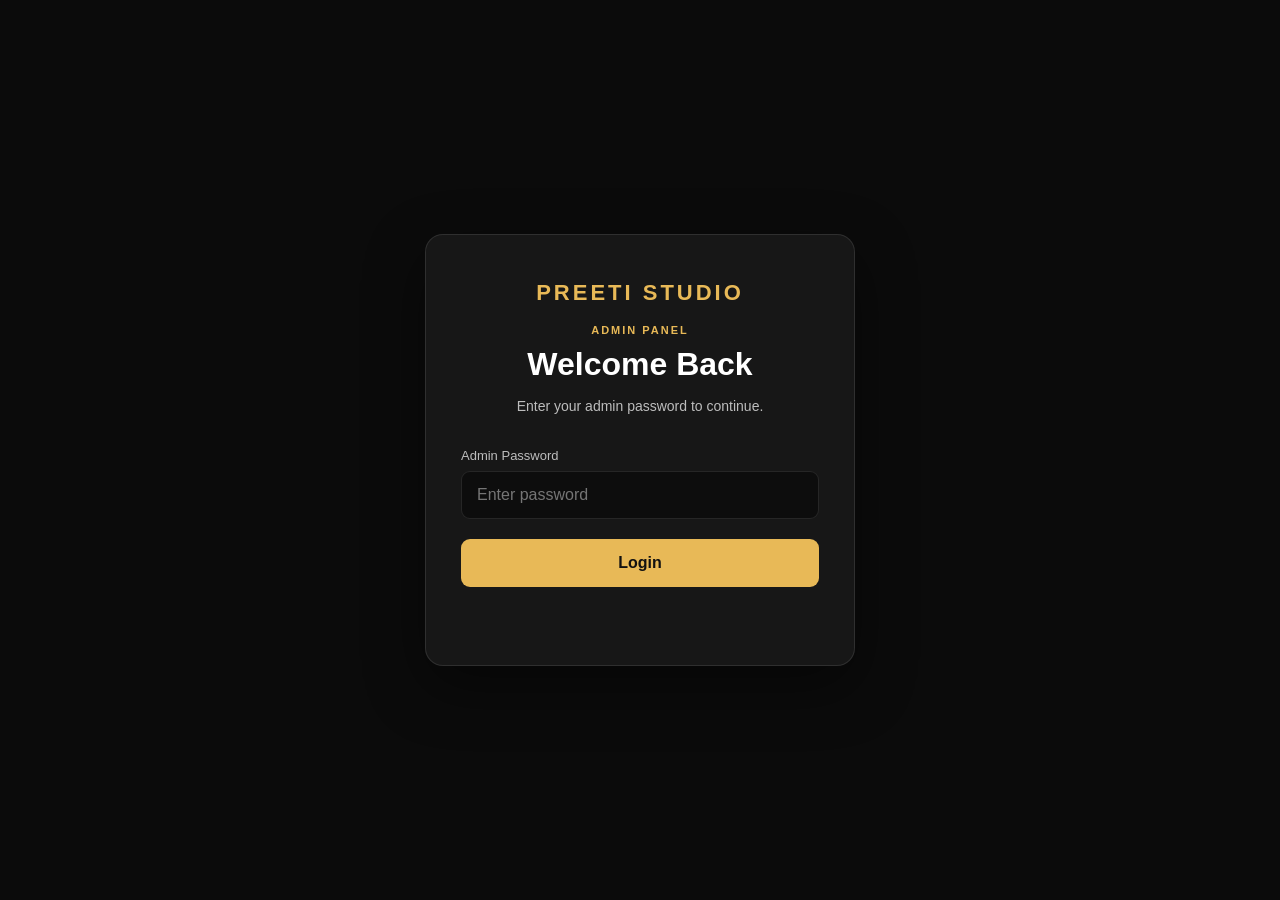
<file: Admin/admin.html>
<!DOCTYPE html>
<html lang="en">

<head>
  <meta charset="UTF-8">
  <meta name="viewport" content="width=device-width, initial-scale=1.0">

  <title>Preeti Studio | Admin Panel</title>

  <link rel="stylesheet" href="admin.css">
</head>

<body>

  <main class="admin-page">

    <section class="login-card" id="loginCard">

      <div class="admin-logo">
        PREETI STUDIO
      </div>

      <p class="admin-label">ADMIN PANEL</p>

      <h1>Welcome Back</h1>

      <p class="login-text">
        Enter your admin password to continue.
      </p>

      <form id="loginForm">

        <div class="input-group">
          <label for="adminPassword">Admin Password</label>

          <input type="password" id="adminPassword" placeholder="Enter password" autocomplete="current-password"
            required>
        </div>

        <button type="submit" class="login-btn">
          Login
        </button>

        <p id="loginError" class="error-message"></p>

      </form>

    </section>


    <section class="dashboard" id="dashboard" hidden>

      <div class="dashboard-top">

        <!-- Dashboard Header -->
        <header class="dashboard-header">

          <div>
            <p class="admin-label">PREETI STUDIO</p>
            <h1>Admin Dashboard</h1>
          </div>

          <button id="logoutBtn" class="logout-btn">
            Logout
          </button>

        </header>


        <!-- Stats -->
        <div class="stats">

          <div class="stat-card">
            <span>Total Bookings</span>
            <strong id="totalBookings">0</strong>
          </div>

          <!-- adding select all button start -->

          <div class="stats-actions">
            <button type="button" id="addBookingBtn" class="add-booking-btn">
              + Add Booking
            </button>

            <button type="button" id="deleteModeBtn" class="delete-mode-btn">
              Delete Booking
            </button>

          </div>

          <!-- adding select all button end -->

        </div>



        <!-- Bookings Controls -->
        <div class="bookings-controls">

          <div class="section-heading">
            <div>
              <h2>Bookings</h2>
              <p class="booking-count-text">
                Manage your booking requests
              </p>
            </div>

            <button id="refreshBtn" class="refresh-btn">
              Refresh
            </button>
          </div>

          <div class="booking-tools">
            <input type="search" id="bookingSearch" class="booking-search"
              placeholder="Search by name, phone or location..." autocomplete="off">
          </div>

          <div class="booking-filters">
            <div class="date-filter-wrapper">
              <input type="text" id="bookingDateDisplay" class="booking-date-display" placeholder="DD/MM/YYYY" readonly>

              <span class="calendar-icon" aria-hidden="true">
                <svg viewBox="0 0 24 24" xmlns="http://www.w3.org/2000/svg">
                  <rect x="3" y="5" width="18" height="16" rx="2"></rect>
                  <line x1="3" y1="10" x2="21" y2="10"></line>
                  <line x1="8" y1="3" x2="8" y2="7"></line>
                  <line x1="16" y1="3" x2="16" y2="7"></line>
                </svg>
              </span>

              <input type="date" id="bookingDateFilter" class="booking-date-filter">
            </div>

            <button type="button" id="clearFiltersBtn" class="clear-filters-btn">
              Clear
            </button>
          </div>

        </div>
        <!-- End bookings-controls -->
        <!-- Booking Selection Actions -->
        <div id="bookingSelectionActions" class="booking-selection-actions" hidden>

          <button type="button" id="cancelSelectionBtn" class="cancel-selection-btn" aria-label="Cancel selection"
            title="Cancel selection">
            &times;
          </button>

          <button type="button" id="selectAllBookingsBtn" class="select-all-btn">
            Select All
          </button>

          <span id="selectedBookingsCount" class="selected-bookings-count">
            0 selected
          </span>

        </div>

      </div>
      <!-- End dashboard-top -->



      <!-- Booking List -->



      <!-- Booking List -->
      <section class="bookings-section">

        <div id="bookingsContainer" class="bookings-container">

          <p class="empty-message">
            No bookings found.
          </p>

        </div>

      </section>

      <!-- ADD BOOKING MODAL -->
      <div id="addBookingModal" class="booking-modal" hidden>
        <section class="booking-modal-card">
          <div class="booking-modal-header">
            <h2>Add New Booking</h2>
            <button type="button" id="closeBookingModal" class="modal-close-btn" aria-label="Close">×</button>
          </div>

          <p class="booking-modal-note">
            Enter the booking details and add one or more events.
          </p>

          <form id="addBookingForm">
            <h3 class="form-section-title">Booking Person</h3>

            <div class="add-form-grid">
              <div class="add-form-field">
                <label for="addPersonName">Full Name *</label>
                <input id="addPersonName" name="personName" required maxlength="100">
              </div>

              <div class="add-form-field">
                <label for="addPersonPhone">Phone Number *</label>
                <input id="addPersonPhone" name="personPhone" type="tel" required maxlength="20">
              </div>

              <!-- <div class="add-form-field">
                <label for="addPersonEmail">Email *</label>
                <input id="addPersonEmail" name="personEmail" type="email" required>
              </div> -->


              <div class="add-form-field full-width" id="adminEmailOtpSection">

                <div class="email-otp-input-group">
                  <label for="addPersonEmail">Email *</label>
                  <div class="email-otp-row">
                    <input id="addPersonEmail" name="personEmail" type="email" required>
                    <button type="button" id="adminSendOtpBtn" class="add-event-btn">Send OTP</button>
                  </div>
                </div>

                <div class="email-otp-input-group">
                  <label for="adminEmailOtp">Email Verification OTP *</label>
                  <div class="email-otp-row">
                    <input id="adminEmailOtp" type="text" inputmode="numeric" autocomplete="one-time-code" maxlength="6"
                      placeholder="Enter 6-digit OTP">
                    <button type="button" id="adminVerifyOtpBtn" class="add-event-btn">Verify OTP</button>
                  </div>
                </div>

                <p id="adminEmailOtpStatus" role="status" aria-live="polite"></p>

              </div>



              <div class="add-form-field">
                <label for="addEventSide">Event Side *</label>
                <select id="addEventSide" name="eventSide" required>
                  <option value="">Select side</option>
                  <option value="Bride (Girls)">Bride (Girls)</option>
                  <option value="Groom (Boys)">Groom (Boys)</option>
                </select>
              </div>

              <div class="add-form-field full-width">
                <label for="addEventLocation">Event Location *</label>
                <input id="addEventLocation" name="eventLocation" required maxlength="250">
              </div>
            </div>

            <h3 class="form-section-title">Guardian Details</h3>

            <label class="guardian-self-option">
              <input type="checkbox" id="addGuardianIsSelf" checked>
              Guardian is the booking person
            </label>

            <div class="add-form-grid">
              <div class="add-form-field">
                <label for="addGuardianName">Guardian Name *</label>
                <input id="addGuardianName" required maxlength="100">
              </div>

              <div class="add-form-field">
                <label for="addGuardianPhone">Guardian Phone *</label>
                <input id="addGuardianPhone" type="tel" required maxlength="20">
              </div>

              <div class="add-form-field full-width">
                <label for="addGuardianEmail">Guardian Email</label>
                <input id="addGuardianEmail" type="email">
              </div>
            </div>

            <div class="events-form-heading">
              <h3 class="form-section-title">Events</h3>
              <button type="button" id="addAnotherEventBtn" class="add-event-btn">
                + Add Another Event
              </button>
            </div>

            <div id="newBookingEvents"></div>


            <!-- Customer / Guardian Signature -->
            <div class="add-form-field signature-field">
              <label>Customer / Guardian Signature *</label>

              <div class="admin-signature-box">
                <div class="signature-toolbar">
                  <button type="button" id="signatureDrawTab">
                    Draw Signature
                  </button>

                  <label class="signature-upload-label">
                    Upload file
                    <input type="file" id="signatureUpload"
                      accept="image/png,image/jpeg,image/webp,.png,.jpg,.jpeg,.webp" hidden>
                  </label>

                  <button type="button" id="clearSignature">
                    Clear
                  </button>
                </div>

                <canvas id="adminSignatureCanvas" width="900" height="220"
                  aria-label="Customer or guardian signature area"></canvas>

                <p id="signatureStatus">
                  Customer/guardian se yahan signature karwayein.
                </p>
              </div>

              <label class="signature-consent">
                <input type="checkbox" id="adminSignatureConsent">
                Customer/guardian ne signature dene aur booking record mein
                ise save karne ki consent di hai.
              </label>
            </div>


            <div class="add-form-field full-width">
              <label for="addBookingMessage">Message (Optional)</label>
              <textarea id="addBookingMessage" rows="3" maxlength="2000"></textarea>
            </div>

            <p id="addBookingError" class="error-message" role="alert"></p>

            <div class="booking-form-actions">
              <button type="button" id="cancelAddBooking" class="modal-cancel-btn">
                Cancel
              </button>
              <button type="submit" id="saveAddBookingBtn" class="modal-save-btn">
                Save Booking
              </button>
            </div>
          </form>
        </section>
      </div>


    </section>

  </main>

  <script src="admin.js?v=6"></script>

</body>

</html>
</file>
<file: Admin/admin.css>
* {
  margin: 0;
  padding: 0;
  box-sizing: border-box;
}

:root {
  --gold: #e8b957;
  --gold-light: #f4d27a;
  --black: #0b0b0b;
  --dark: #111111;
  --dark-card: #171717;
  --white: #ffffff;
  --text-light: #bdbdbd;
  --border: rgba(255, 255, 255, 0.1);
  --danger: #ff6b6b;
}

body {
  font-family: Arial, Helvetica, sans-serif;
  background: var(--black);
  color: var(--white);
  min-height: 100vh;
}

button,
input {
  font: inherit;
}

/* =========================
   MAIN PAGE
========================= */

.admin-page {
  min-height: 100vh;
  padding: 30px 20px;
  display: flex;
  justify-content: center;
  align-items: center;
}

/* =========================
   LOGIN
========================= */

.login-card {
  width: 100%;
  max-width: 430px;
  background: var(--dark-card);
  border: 1px solid var(--border);
  border-radius: 18px;
  padding: 45px 35px;
  text-align: center;
  box-shadow: 0 20px 60px rgba(0, 0, 0, 0.45);
}

.admin-logo {
  color: var(--gold);
  font-size: 22px;
  font-weight: 700;
  letter-spacing: 3px;
  margin-bottom: 18px;
}

.admin-label {
  color: var(--gold);
  font-size: 11px;
  font-weight: 700;
  letter-spacing: 2px;
  margin-bottom: 10px;
}

.login-card h1 {
  font-size: 32px;
  margin-bottom: 12px;
}

.login-text {
  color: var(--text-light);
  font-size: 14px;
  line-height: 1.6;
  margin-bottom: 30px;
}

.input-group {
  text-align: left;
  margin-bottom: 20px;
}

.input-group label {
  display: block;
  color: var(--text-light);
  font-size: 13px;
  margin-bottom: 8px;
}

.input-group input {
  width: 100%;
  height: 48px;
  padding: 0 15px;
  border-radius: 9px;
  border: 1px solid var(--border);
  background: #0d0d0d;
  color: var(--white);
  outline: none;
}

.input-group input:focus {
  border-color: var(--gold);
}

.login-btn {
  width: 100%;
  height: 48px;
  border: none;
  border-radius: 9px;
  background: var(--gold);
  color: #111;
  font-weight: 700;
  cursor: pointer;
  transition: 0.2s;
}

.login-btn:hover {
  background: var(--gold-light);
}

.error-message {
  color: var(--danger);
  font-size: 13px;
  margin-top: 15px;
  min-height: 18px;
}

/* =========================
   DASHBOARD
========================= */

.dashboard {
  width: 100%;
  max-width: 1200px;
  align-self: flex-start;
}

.dashboard-header {
  width: 100%;
  display: flex;
  justify-content: space-between;
  align-items: center;
  gap: 20px;
  margin-bottom: 35px;
}

.dashboard-header h1 {
  font-size: 34px;
}

.logout-btn,
.refresh-btn {
  border: 1px solid var(--border);
  background: transparent;
  color: var(--white);
  padding: 10px 18px;
  border-radius: 8px;
  cursor: pointer;
}

.logout-btn:hover,
.refresh-btn:hover {
  border-color: var(--gold);
  color: var(--gold);
}

/* =========================
   STATS
========================= */

.stats {
  display: grid;
  grid-template-columns: repeat(3, 1fr);
  gap: 18px;
  margin-bottom: 35px;
}

.stat-card {
  background: var(--dark-card);
  border: 1px solid var(--border);
  border-radius: 14px;
  padding: 24px;
}

.stat-card span {
  display: block;
  color: var(--text-light);
  font-size: 13px;
  margin-bottom: 10px;
}

.stat-card strong {
  display: block;
  color: var(--gold);
  font-size: 32px;
}

/* =========================
   BOOKINGS
========================= */

.bookings-section {
  background: var(--dark-card);
  border: 1px solid var(--border);
  border-radius: 14px;
  padding: 25px;
}

.section-heading {
  display: flex;
  justify-content: space-between;
  align-items: center;
  gap: 15px;
  margin-bottom: 20px;
}

.section-heading h2 {
  font-size: 22px;
}

.booking-count-text {
  color: var(--text-light);
  font-size: 12px;
  margin-top: 5px;
}

.booking-tools {
  margin-bottom: 20px;
}

.booking-search {
  width: 100%;
  height: 46px;
  padding: 0 15px;
  border: 1px solid var(--border);
  border-radius: 9px;
  background: #0d0d0d;
  color: var(--white);
  outline: none;
}

.booking-search::placeholder {
  color: #777;
}

.booking-search:focus {
  border-color: var(--gold);
}

.booking-filters {
  display: flex;
  gap: 10px;
  margin-bottom: 20px;
}

.date-filter-wrapper {
  position: relative;
  flex: 1;
  height: 46px;
  border: 1px solid var(--border);
  border-radius: 9px;
  background: #0d0d0d;
  color: var(--white);
  display: flex;
  align-items: center;
  padding: 0 15px;
  overflow: hidden;
}

.date-filter-wrapper:focus-within {
  border-color: var(--gold);
}

.date-filter-placeholder {
  color: #aaa;
  font-size: 14px;
  pointer-events: none;
  white-space: nowrap;
}

.booking-date-display {
  position: relative;
  z-index: 2;
  width: 100%;
  height: 100%;
  border: none;
  outline: none;
  background: #0d0d0d;
  color: var(--white);
  font-size: 14px;
  padding: 0 50px 0 15px;
  cursor: pointer;
}

.calendar-icon {
  position: absolute;
  right: 15px;
  top: 50%;
  transform: translateY(-50%);
  z-index: 3;
  width: 20px;
  height: 20px;
  pointer-events: none;
}

.calendar-icon svg {
  width: 20px;
  height: 20px;
  fill: none;
  stroke: var(--gold);
  stroke-width: 1.8;
  stroke-linecap: round;
  stroke-linejoin: round;
}

.booking-date-display::placeholder {
  color: #777;
}

.booking-date-filter {
  position: absolute;
  inset: 0;
  width: 100%;
  height: 100%;
  opacity: 0;
  pointer-events: none;
}

.clear-filters-btn {
  height: 46px;
  padding: 0 20px;
  border: 1px solid var(--border);
  border-radius: 9px;
  background: transparent;
  color: var(--white);
  cursor: pointer;
}

.clear-filters-btn:hover {
  border-color: var(--gold);
  color: var(--gold);
}

@media (max-width: 700px) {

  .booking-filters {
    display: flex;
    flex-direction: row;
    align-items: stretch;
    gap: 10px;
  }

  .date-filter-wrapper {
    flex: 1;
    min-width: 0;
    height: 46px;
  }

  .booking-date-filter {
    width: 100%;
    height: 46px;
  }

  .clear-filters-btn {
    width: auto;
    min-width: 90px;
    height: 46px;
    padding: 0 16px;
  }

  .mobile-date-hint {
    display: block;
    color: #777;
    font-size: 14px;
    pointer-events: none;
    position: absolute;
    left: 15px;
  }

}

.bookings-container {
  display: grid;
  gap: 15px;
}

.booking-card {
  border: 1px solid var(--border);
  border-radius: 12px;
  padding: 20px;
  background: #101010;
}

.booking-card h3 {
  color: var(--gold);
  font-size: 18px;
  margin-bottom: 15px;
}

.booking-info {
  display: grid;
  grid-template-columns: repeat(2, 1fr);
  gap: 12px 20px;
}

.booking-info div {
  font-size: 14px;
  line-height: 1.5;
}

.booking-info span {
  display: block;
  color: #888;
  font-size: 11px;
  text-transform: uppercase;
  letter-spacing: 0.8px;
  margin-bottom: 3px;
}

.empty-message {
  color: var(--text-light);
  text-align: center;
  padding: 35px 10px;
}

.loading-message {
  color: var(--gold);
  text-align: center;
  padding: 35px 10px;
}

/* =========================
   MOBILE
========================= */

@media (max-width: 700px) {

  .admin-page {
    padding: 20px 14px;
    align-items: flex-start;
  }

  .login-card {
    margin-top: 50px;
    padding: 35px 22px;
  }

  .login-card h1 {
    font-size: 27px;
  }

  .dashboard-header {
    align-items: flex-start;
    flex-direction: column;
  }

  .dashboard-header h1 {
    font-size: 27px;
  }

  .logout-btn {
    width: 100%;
  }

  .stats {
    grid-template-columns: 1fr;
  }

  .bookings-section {
    padding: 18px;
  }

  .section-heading {
    align-items: flex-start;
    flex-direction: column;
  }

  .refresh-btn {
    width: 100%;
  }

  .booking-info {
    grid-template-columns: 1fr;
  }

  .dashboard-top {
    padding-top: 20px;
  }
}

.mobile-date-hint {
  display: none;
}

/* =========================
   INDIVIDUAL DELETE BUTTON
   ========================= */

.delete-booking-btn {
  margin-top: 16px;
  width: 42px;
  height: 42px;

  display: flex;
  align-items: center;
  justify-content: center;

  border: 1px solid rgba(220, 53, 69, 0.45);
  border-radius: 10px;

  background: rgba(220, 53, 69, 0.10);
  color: #dc3545;

  font-size: 0;
  cursor: pointer;

  transition:
    background 0.25s ease,
    color 0.25s ease,
    border-color 0.25s ease,
    transform 0.25s ease;
}


/* Trash icon */

.delete-booking-btn::before {
  content: "🗑";
  font-size: 18px;
}


/* Hover */

.delete-booking-btn:hover {
  background: rgba(220, 53, 69, 0.18);
  border-color: #dc3545;
  color: #ff4d5f;
  transform: translateY(-1px);
}


/* Click */

.delete-booking-btn:active {
  transform: scale(0.94);
}


/* Disabled */

.delete-booking-btn:disabled {
  opacity: 0.55;
  cursor: not-allowed;
  transform: none;
}

/* =========================
   STICKY DASHBOARD TOP
   ========================= */

.dashboard-top {
  position: sticky;
  top: 0;
  z-index: 1000;

  background: var(--black);

  padding-top: 30px;
  padding-bottom: 5px;
}

/* Header ka original margin sticky wrapper handle karega */
.dashboard-top .dashboard-header {
  margin-bottom: 20px;
}

/* Stats ke neeche thoda space */
.dashboard-top .stats {
  margin-bottom: 20px;
}

/* =========================
   STICKY DASHBOARD TOP
   ========================= */

.dashboard-top {
  position: sticky;
  top: 0;
  z-index: 1000;

  background: var(--black);

  padding-top: 30px;
  padding-bottom: 10px;
}


/* Dashboard Header */

.dashboard-top .dashboard-header {
  margin-bottom: 20px;
}


/* Stats */

.dashboard-top .stats {
  margin-bottom: 20px;
}


/* Bookings Controls */

.dashboard-top .bookings-controls {
  background: var(--black);

  padding-top: 5px;
  padding-bottom: 10px;
}


/* Mobile */

@media (max-width: 700px) {

  .dashboard-top {
    padding-top: 20px;
  }

}

/* =========================
   PC DASHBOARD COMPACT LAYOUT
   ========================= */

@media (min-width: 701px) {

  /* Header spacing */
  .dashboard-top .dashboard-header {
    margin-bottom: 18px;
  }

  .dashboard-header {
    gap: 12px;
  }

  .dashboard-header h1 {
    font-size: 34px;
  }

  /* Logout button compact */
  .dashboard-header .logout-btn {
    width: auto;
    min-height: 38px;
    padding: 7px 14px;
    font-size: 14px;
  }

  /* Stats: remove unnecessary empty columns */
  .dashboard-top .stats {
    display: flex;
    align-items: flex-start;
    justify-content: space-between;
    gap: 14px;
    margin-bottom: 22px;
  }

  /* Total bookings card smaller */
  .dashboard-top .stat-card {
    width: 190px;
    flex: 0 0 190px;
    padding: 16px 20px;
    border-radius: 12px;
  }

  .dashboard-top .stat-card span {
    margin-bottom: 5px;
    font-size: 12px;
  }

  .dashboard-top .stat-card strong {
    font-size: 28px;
  }

  /* Delete button: compact danger style, right side */
  .dashboard-top .delete-mode-btn {
    width: auto;
    min-width: 0;
    min-height: 38px;
    padding: 7px 14px;

    margin-left: auto;

    border: 1px solid rgba(255, 77, 95, 0.55);
    border-radius: 8px;

    background: rgba(220, 53, 69, 0.12);
    color: #ff6b6b;

    font-size: 14px;
    font-weight: 600;
    cursor: pointer;

    transition: background 0.2s ease,
      border-color 0.2s ease,
      transform 0.2s ease;
  }

  .dashboard-top .delete-mode-btn:hover {
    background: rgba(220, 53, 69, 0.24);
    border-color: #ff6b6b;
  }

  .dashboard-top .delete-mode-btn:active {
    transform: scale(0.98);
  }

  .dashboard-top .delete-mode-btn:disabled {
    opacity: 0.6;
    cursor: not-allowed;
  }

  /* Bookings heading and Refresh */
  .section-heading {
    align-items: center;
    margin-bottom: 12px;
  }

  .section-heading h2 {
    font-size: 21px;
  }

  .section-heading .refresh-btn {
    width: auto;
    min-height: 36px;
    padding: 6px 14px;
    font-size: 14px;
  }

  /* Search field shorter */
  .booking-tools {
    margin-bottom: 12px;
  }

  .booking-search {
    height: 36px;
    padding: 0 12px;
    font-size: 14px;
  }

  /* Date filter and Clear shorter */
  .booking-filters {
    gap: 8px;
    margin-bottom: 14px;
  }

  .date-filter-wrapper {
    height: 36px;
  }

  .booking-date-display {
    font-size: 13px;
  }

  .booking-filters .clear-filters-btn {
    height: 36px;
    padding: 0 14px;
    font-size: 14px;
  }

}

/* ========================================
   PREETI STUDIO - MOBILE ADMIN LAYOUT
   ======================================== */

@media (max-width: 700px) {

  /* Main page */
  .admin-page {
    width: 100%;
    min-height: 100vh;
    padding: 14px 10px;
    align-items: flex-start;
  }

  .dashboard {
    width: 100%;
    max-width: 100%;
    min-width: 0;
  }

  /* Sticky top dashboard */
  .dashboard-top {
    position: sticky;
    top: 0;
    z-index: 1000;
    width: 100%;
    padding: 12px 0 10px;
    background: var(--black);
  }

  /* Header */
  .dashboard-top .dashboard-header {
    display: flex;
    flex-direction: row;
    justify-content: space-between;
    align-items: center;
    gap: 10px;
    margin-bottom: 16px;
  }

  .dashboard-header h1 {
    font-size: 23px;
    line-height: 1.3;
  }

  .admin-label {
    font-size: 10px;
    letter-spacing: 1.5px;
    margin-bottom: 6px;
  }

  .dashboard-header .logout-btn {
    width: auto;
    flex-shrink: 0;
    min-height: 38px;
    padding: 8px 12px;
    font-size: 12px;
  }

  /* Total bookings and delete button */
  .dashboard-top .stats {
    display: grid;
    grid-template-columns: minmax(0, 1fr) minmax(0, 1fr);
    align-items: stretch;
    gap: 10px;
    margin-bottom: 14px;
  }

  .dashboard-top .stat-card {
    width: auto;
    min-width: 0;
    padding: 14px 12px;
    border-radius: 11px;
  }

  .dashboard-top .stat-card span {
    font-size: 11px;
    line-height: 1.4;
    margin-bottom: 7px;
  }

  .dashboard-top .stat-card strong {
    font-size: 27px;
    overflow-wrap: anywhere;
  }

  .dashboard-top .delete-mode-btn {
    width: 100%;
    min-width: 0;
    min-height: 48px;
    align-self: stretch;
    margin: 0;
    padding: 8px 10px;
    border: 1px solid rgba(255, 77, 95, 0.55);
    border-radius: 11px;
    background: rgba(220, 53, 69, 0.12);
    color: #ff6b6b;
    font-size: 13px;
    font-weight: 700;
    line-height: 1.4;
    overflow-wrap: anywhere;
    cursor: pointer;
  }

  .dashboard-top .delete-mode-btn:disabled {
    opacity: 0.6;
  }

  /* Search, date and clear filters */
  .dashboard-top .bookings-controls {
    width: 100%;
    padding: 8px 0 4px;
    background: var(--black);
  }

  .bookings-controls .section-heading {
    display: flex;
    flex-direction: row;
    justify-content: space-between;
    align-items: center;
    gap: 10px;
    margin-bottom: 12px;
  }

  .section-heading h2 {
    font-size: 19px;
  }

  .booking-count-text {
    font-size: 11px;
    line-height: 1.4;
  }

  .section-heading .refresh-btn {
    width: auto;
    flex-shrink: 0;
    min-height: 38px;
    padding: 8px 12px;
    font-size: 12px;
  }

  .booking-tools {
    margin-bottom: 10px;
  }

  .booking-search {
    width: 100%;
    height: 42px;
    padding: 0 12px;
    font-size: 13px;
  }

  .booking-filters {
    display: flex;
    flex-direction: row;
    align-items: stretch;
    gap: 8px;
    margin-bottom: 4px;
  }

  .date-filter-wrapper {
    flex: 1;
    width: 0;
    min-width: 0;
    height: 42px;
    padding: 0;
  }

  .booking-date-display {
    width: 100%;
    min-width: 0;
    height: 100%;
    padding: 0 38px 0 10px;
    font-size: 13px;
  }

  .calendar-icon {
    right: 10px;
    width: 18px;
    height: 18px;
  }

  .calendar-icon svg {
    width: 18px;
    height: 18px;
  }

  .booking-filters .clear-filters-btn {
    flex: 0 0 auto;
    width: auto;
    min-width: 64px;
    height: 42px;
    padding: 0 12px;
    font-size: 12px;
  }

  /* Booking section */
  .bookings-section {
    width: 100%;
    padding: 12px;
    border-radius: 12px;
  }

  .bookings-container {
    display: grid;
    grid-template-columns: minmax(0, 1fr);
    gap: 12px;
  }

  .booking-card {
    width: 100%;
    min-width: 0;
    padding: 15px 12px;
    border-radius: 11px;
    overflow-wrap: anywhere;
  }

  .booking-card h3 {
    font-size: 17px;
    line-height: 1.4;
    margin-bottom: 12px;
    padding-right: 2px;
  }

  .booking-info {
    display: grid;
    grid-template-columns: minmax(0, 1fr);
    gap: 12px;
  }

  .booking-info div {
    min-width: 0;
    font-size: 13px;
    line-height: 1.5;
    overflow-wrap: anywhere;
  }

  .booking-info span {
    font-size: 10px;
    letter-spacing: 0.7px;
    margin-bottom: 3px;
  }

  /* Bulk-delete selection checkbox */
  .booking-select {
    display: inline-flex;
    align-items: center;
    gap: 8px;
    min-height: 40px;
    margin-bottom: 10px;
    font-size: 13px;
    cursor: pointer;
  }

  .booking-checkbox {
    width: 19px;
    height: 19px;
    accent-color: var(--gold);
    cursor: pointer;
    flex-shrink: 0;
  }

  /* Individual delete button */
  .delete-booking-btn {
    width: 42px;
    height: 42px;
    margin-top: 14px;
  }

  /* Login screen */
  .login-card {
    width: 100%;
    max-width: 430px;
    margin: 35px auto 0;
    padding: 30px 20px;
  }

  .login-card h1 {
    font-size: 26px;
  }

  .input-group input,
  .login-btn {
    min-height: 46px;
  }

  /* Messages */
  .empty-message,
  .loading-message {
    padding: 25px 8px;
    font-size: 13px;
    line-height: 1.5;
  }
}

/* Very narrow phones */
@media (max-width: 360px) {

  .admin-page {
    padding-right: 7px;
    padding-left: 7px;
  }

  .dashboard-header h1 {
    font-size: 20px;
  }

  .dashboard-top .stats {
    gap: 7px;
  }

  .dashboard-top .stat-card {
    padding: 12px 9px;
  }

  .dashboard-top .stat-card strong {
    font-size: 24px;
  }

  .dashboard-top .delete-mode-btn {
    padding: 7px;
    font-size: 11px;
  }

  .bookings-section {
    padding: 9px;
  }

  .booking-card {
    padding: 13px 10px;
  }

  .booking-date-display {
    padding-left: 8px;
    padding-right: 32px;
    font-size: 12px;
  }

  .calendar-icon {
    right: 7px;
  }

  .booking-filters .clear-filters-btn {
    min-width: 55px;
    padding: 0 8px;
  }
}

/* Event schedule and service details */
.events-heading {
  color: var(--gold);
  margin-top: 22px;
  margin-bottom: 12px;
  font-size: 16px;
}

.events-list {
  display: grid;
  gap: 12px;
}

.event-detail {
  display: grid;
  grid-template-columns: repeat(2, minmax(0, 1fr));
  gap: 12px 20px;
  padding: 16px;
  border: 1px solid var(--border);
  border-radius: 10px;
  background: #151515;
  overflow-wrap: anywhere;
}

.event-detail h4 {
  grid-column: 1 / -1;
  color: var(--gold-light);
  font-size: 14px;
}

.event-detail div {
  font-size: 14px;
  line-height: 1.5;
}

.event-detail span {
  display: block;
  color: #888;
  font-size: 11px;
  text-transform: uppercase;
  letter-spacing: 0.7px;
  margin-bottom: 4px;
}

.booking-select {
  display: inline-flex;
  align-items: center;
  gap: 8px;
  margin-bottom: 12px;
  cursor: pointer;
}

.booking-checkbox {
  width: 18px;
  height: 18px;
  accent-color: var(--gold);
}

@media (max-width: 700px) {
  .event-detail {
    grid-template-columns: minmax(0, 1fr);
    gap: 10px;
    padding: 12px;
  }

  .event-detail h4 {
    grid-column: auto;
  }
}

/* =========================
   ADD BOOKING
========================= */

.stats-actions {
  display: flex;
  align-items: center;
  justify-content: flex-end;
  gap: 10px;
  margin-left: auto;
}

.add-booking-btn,
.delete-mode-btn {
  white-space: nowrap;
}

.add-booking-btn {
  min-height: 38px;
  padding: 7px 14px;
  border: 1px solid var(--gold);
  border-radius: 8px;
  background: var(--gold);
  color: #111;
  font-size: 14px;
  font-weight: 700;
  cursor: pointer;
}

.add-booking-btn:hover {
  background: var(--gold-light);
}

.add-booking-btn:disabled {
  opacity: 0.6;
  cursor: not-allowed;
}

.booking-modal[hidden] {
  display: none !important;
}

.booking-modal {
  position: fixed;
  inset: 0;
  z-index: 2000;
  display: flex;
  align-items: center;
  justify-content: center;
  padding: 20px;
  background: rgba(0, 0, 0, 0.82);
  overflow-y: auto;
}

.booking-modal-card {
  width: 100%;
  max-width: 780px;
  max-height: 92vh;
  overflow-y: auto;
  padding: 25px;
  border: 1px solid var(--border);
  border-radius: 16px;
  background: var(--dark-card);
  box-shadow: 0 20px 70px rgba(0, 0, 0, 0.6);
}

.booking-modal-header,
.events-form-heading,
.booking-form-actions {
  display: flex;
  align-items: center;
  justify-content: space-between;
  gap: 12px;
}

.booking-modal-header h2 {
  color: var(--gold);
  font-size: 24px;
}

.modal-close-btn {
  width: 38px;
  height: 38px;
  border: 1px solid var(--border);
  border-radius: 8px;
  background: #222;
  color: white;
  font-size: 25px;
  cursor: pointer;
}

.booking-modal-note {
  margin: 10px 0 22px;
  color: var(--text-light);
  font-size: 13px;
  line-height: 1.5;
}

.form-section-title {
  margin: 22px 0 14px;
  color: var(--gold);
  font-size: 16px;
}

.add-form-grid {
  display: grid;
  grid-template-columns: repeat(2, minmax(0, 1fr));
  gap: 15px;
}

.add-form-field {
  min-width: 0;
  margin-bottom: 15px;
}

.add-form-field.full-width {
  grid-column: 1 / -1;
}

.add-form-field label {
  display: block;
  margin-bottom: 7px;
  color: var(--text-light);
  font-size: 13px;
}

.add-form-field input,
.add-form-field select,
.add-form-field textarea {
  width: 100%;
  min-height: 43px;
  padding: 10px 12px;
  border: 1px solid var(--border);
  border-radius: 8px;
  background: #0d0d0d;
  color: white;
  outline: none;
}

.add-form-field textarea {
  resize: vertical;
}

.add-form-field input:focus,
.add-form-field select:focus,
.add-form-field textarea:focus {
  border-color: var(--gold);
}

.guardian-self-option {
  display: flex;
  align-items: center;
  gap: 9px;
  margin-bottom: 15px;
  color: var(--text-light);
  font-size: 13px;
}

.guardian-self-option input {
  width: 17px;
  height: 17px;
  accent-color: var(--gold);
}

.events-form-heading {
  margin-bottom: 12px;
}

.events-form-heading .form-section-title {
  margin: 22px 0 10px;
}

.add-event-btn,
.remove-event-btn,
.modal-cancel-btn,
.modal-save-btn {
  min-height: 38px;
  padding: 8px 12px;
  border-radius: 8px;
  font-weight: 600;
  cursor: pointer;
}

.add-event-btn {
  border: 1px solid var(--gold);
  background: transparent;
  color: var(--gold);
}

.remove-event-btn,
.modal-cancel-btn {
  border: 1px solid var(--border);
  background: #222;
  color: white;
}

.new-event-card {
  margin-bottom: 15px;
  padding: 16px;
  border: 1px solid var(--border);
  border-radius: 10px;
  background: #101010;
}

.new-event-card-header {
  display: flex;
  align-items: center;
  justify-content: space-between;
  gap: 10px;
  margin-bottom: 12px;
}

.new-event-card-header h4 {
  color: var(--gold-light);
  font-size: 14px;
}

.service-options {
  display: grid;
  grid-template-columns: repeat(2, minmax(0, 1fr));
  gap: 10px;
}

.service-option {
  display: flex;
  align-items: flex-start;
  gap: 8px;
  color: var(--text-light);
  font-size: 13px;
  line-height: 1.4;
}

.service-option input {
  width: 16px;
  height: 16px;
  flex-shrink: 0;
  accent-color: var(--gold);
}

.booking-form-actions {
  justify-content: flex-end;
  margin-top: 20px;
}

.modal-save-btn {
  border: 1px solid var(--gold);
  background: var(--gold);
  color: #111;
}

.modal-save-btn:hover {
  background: var(--gold-light);
}

.modal-save-btn:disabled {
  opacity: 0.6;
  cursor: not-allowed;
}

#addBookingError {
  min-height: 0;
}

#addBookingError:empty {
  display: none;
}

@media (max-width: 700px) {
  .stats-actions {
    width: 100%;
    min-width: 0;
    flex-direction: column;
    align-items: stretch;
    gap: 8px;
    margin: 0;
  }

  .stats-actions button {
    width: 100%;
    min-height: 44px;
    white-space: normal;
    font-size: 12px;
  }

  .booking-modal {
    align-items: flex-start;
    padding: 10px;
  }

  .booking-modal-card {
    max-height: 96vh;
    padding: 17px 13px;
  }

  .booking-modal-header h2 {
    font-size: 20px;
  }

  .add-form-grid,
  .service-options {
    grid-template-columns: minmax(0, 1fr);
    gap: 0;
  }

  .events-form-heading {
    align-items: flex-start;
    flex-direction: column;
  }

  .events-form-heading .form-section-title {
    margin-top: 18px;
  }

  .new-event-card {
    padding: 12px;
  }

  .booking-form-actions button {
    flex: 1;
  }
}

/* Fix service checkbox and text alignment */
.service-options {
  display: grid;
  grid-template-columns: repeat(2, minmax(0, 1fr));
  gap: 16px 20px;
}

.service-option {
  display: grid;
  grid-template-columns: 18px minmax(0, 1fr);
  align-items: center;
  gap: 8px;
  margin: 0;
  cursor: pointer;
  line-height: 1.5;
}

.service-option input[type="checkbox"] {
  display: block;
  width: 16px;
  height: 16px;
  min-width: 16px;
  margin: 0;
  padding: 0;
  justify-self: start;
  align-self: center;
}

.service-option span {
  display: block;
  min-width: 0;
}

@media (max-width: 700px) {
  .service-options {
    grid-template-columns: minmax(0, 1fr);
    gap: 12px;
  }
}

.event-header-actions {
  display: flex;
  align-items: center;
  gap: 8px;
  flex-wrap: wrap;
}

.add-event-inline-btn {
  padding: 8px 12px;
  border: 1px solid var(--gold);
  border-radius: 6px;
  background: transparent;
  color: var(--gold);
  cursor: pointer;
  font: inherit;
}

.add-event-inline-btn:hover {
  background: var(--gold);
  color: #111;
}


/* Customer Signature */
.booking-signature {
  margin-top: 18px;
  padding: 14px;
  border: 1px solid var(--border);
  border-radius: 10px;
  background: #151515;
}

.booking-signature img {
  display: block;
  max-width: 100%;
  width: min(100%, 420px);
  max-height: 180px;
  object-fit: contain;
  object-position: left center;
  margin-top: 10px;
  padding: 8px;
  border-radius: 6px;
  background: #fff;
}

.signature-missing {
  color: var(--text-light);
  font-size: 13px;
}


/* Admin Add Booking Signature */
.admin-signature-box {
  margin-top: 8px;
  padding: 12px;
  border: 1px solid var(--border);
  border-radius: 10px;
  background: #151515;
}


.signature-toolbar {
  display: flex;
  align-items: center;
  flex-wrap: wrap;
  gap: 10px;
  margin-bottom: 10px;
}

.signature-toolbar button,
.signature-toolbar .signature-upload-label {
  display: inline-flex;
  align-items: center;
  justify-content: center;
  box-sizing: border-box;
  min-height: 34px;
  padding: 7px 12px;
  margin: 0;
  border: 1px solid var(--gold);
  border-radius: 6px;
  background: transparent;
  color: var(--gold);
  font-family: inherit;
  font-size: 13px;
  font-weight: 400;
  line-height: 18px;
  white-space: nowrap;
  cursor: pointer;
  text-align: center;
}

.signature-toolbar .signature-upload-label {
  position: relative;
  flex: 0 0 auto;
}

.signature-toolbar .signature-upload-label input[type="file"] {
  display: none;
}

.signature-toolbar button:hover,
.signature-toolbar .signature-upload-label:hover {
  background: rgba(232, 185, 87, 0.12);
}


#adminSignatureCanvas {
  display: block;
  width: 100%;
  height: 150px;
  border-radius: 6px;
  background: #fff;
  touch-action: none;
  cursor: crosshair;
}

#signatureStatus {
  margin-top: 8px;
  color: var(--text-light);
  font-size: 12px;
}

/* .signature-consent {
    display: flex;
    align-items: flex-start;
    gap: 8px;
    margin-top: 12px;
    font-size: 13px;
    line-height: 1.5;
}

.signature-consent input {
    margin-top: 4px;
    flex-shrink: 0;
} */

/* Fix: Admin booking signature consent checkbox */
.signature-consent {
  display: flex !important;
  align-items: flex-start !important;
  justify-content: flex-start !important;
  gap: 10px;
  width: 100%;
  margin: 12px 0;
  font-size: 13px;
  line-height: 1.6;
  text-align: left;
  cursor: pointer;
}

.signature-consent input[type="checkbox"] {
  appearance: auto !important;
  -webkit-appearance: checkbox !important;
  display: inline-block !important;
  width: 16px !important;
  min-width: 16px !important;
  max-width: 16px !important;
  height: 16px !important;
  min-height: 16px !important;
  margin: 2px 0 0 !important;
  padding: 0 !important;
  flex: 0 0 16px !important;
  cursor: pointer;
}

/* date 22-10-2026 ka changes */

/* Select All Bookings Button */
.select-all-btn {
  padding: 10px 16px;
  border: 1px solid #e8b957;
  border-radius: 8px;
  background: transparent;
  color: #e8b957;
  font-size: 14px;
  font-weight: 600;
  cursor: pointer;
  transition: all 0.25s ease;
}

.select-all-btn:hover {
  background: #e8b957;
  color: #0b0b0b;
}

.select-all-btn[hidden] {
  display: none !important;
}

/* Booking Selection Actions */
.booking-selection-actions {
  display: flex;
  align-items: center;
  gap: 10px;
  margin-top: 16px;
  margin-bottom: 16px;
  flex-wrap: wrap;
}

.booking-selection-actions[hidden] {
  display: none !important;
}

/* Cross Button */
.cancel-selection-btn {
  width: 40px;
  height: 40px;
  display: inline-flex;
  align-items: center;
  justify-content: center;
  border: 1px solid rgba(232, 185, 87, 0.5);
  border-radius: 8px;
  background: transparent;
  color: #e8b957;
  font-size: 26px;
  line-height: 1;
  cursor: pointer;
  transition: all 0.2s ease;
}

.cancel-selection-btn:hover {
  background: #e8b957;
  color: #0b0b0b;
}

.selected-bookings-count {
  margin-left: auto;
  color: #bdbdbd;
  font-size: 14px;
  font-weight: 500;
}

@media (max-width: 700px) {
  .booking-selection-actions {
    gap: 8px;
    margin-top: 12px;
    margin-bottom: 12px;
  }

  .cancel-selection-btn {
    width: 38px;
    height: 38px;
  }

  .selected-bookings-count {
    font-size: 13px;
  }
}


/* Keep selection buttons visible while scrolling */
.booking-selection-actions {
  position: sticky;
  top: 0;
  z-index: 999;
  background: var(--black);
  padding: 10px 0;
  margin-top: 0;
  margin-bottom: 12px;
}

/* Mobile selection controls */
@media (max-width: 700px) {
  .booking-selection-actions {
    top: 0;
    padding: 10px 0;
    gap: 8px;
  }

  .cancel-selection-btn {
    flex: 0 0 38px;
  }

  .select-all-btn {
    min-height: 38px;
  }
}

/* Compact event summary in booking cards */
.booking-event-summary {
  display: flex;
  flex-wrap: wrap;
  align-items: center;
  gap: 4px 12px;
  margin: 8px 0;
  line-height: 1.5;
  overflow-wrap: anywhere;
}

.booking-event-summary-item {
  font-size: 14px;
  color: var(--white, #ffffff);
}

/* See More / See Less button */
.toggle-booking-details-btn {
  display: inline-block;
  margin: 4px 0 12px;
  padding: 6px 0;
  border: none;
  background: transparent;
  color: var(--gold, #e8b957);
  font-size: 14px;
  font-weight: 600;
  cursor: pointer;
}

.toggle-booking-details-btn:hover {
  color: var(--gold-light, #f4d27a);
  text-decoration: underline;
}

/* Respect the hidden attribute */
.booking-extra-details[hidden] {
  display: none !important;
}



/* Booking selection mode */
.bookings-container.selection-mode .booking-card {
  position: relative;
  width: calc(100% - 32px);
  margin-left: 32px;
  cursor: pointer;
  overflow: visible;
}

.bookings-container.selection-mode .booking-select {
  position: absolute;
  left: -32px;
  top: 50%;
  transform: translateY(-50%);
  display: flex;
  align-items: center;
  justify-content: center;
  width: 26px;
  height: 40px;
  margin: 0;
  padding: 0;
  z-index: 2;
  cursor: pointer;
}

.bookings-container.selection-mode .booking-checkbox {
  width: 19px;
  height: 19px;
  margin: 0;
  cursor: pointer;
  flex-shrink: 0;
}

.booking-card.booking-card-selected {
  background: #211b10;
  border: 1px solid #e8b957;
  box-shadow: 0 0 0 1px rgba(232, 185, 87, 0.15);
}

@media (max-width: 700px) {
  .bookings-container.selection-mode .booking-card {
    width: calc(100% - 32px);
    margin-left: 32px;
  }

  .bookings-container.selection-mode .booking-select {
    left: -32px;
  }
}


/* Admin booking email and OTP layout */
#adminEmailOtpSection {
  display: grid;
  grid-template-columns: minmax(0, 1fr);
  gap: 14px;
}

.email-otp-input-group {
  min-width: 0;
}

.email-otp-input-group>label {
  display: block;
  margin-bottom: 7px;
}

.email-otp-row {
  display: flex;
  align-items: stretch;
  gap: 10px;
  width: 100%;
}

.email-otp-row input {
  flex: 1 1 auto;
  width: 0;
  min-width: 0;
  box-sizing: border-box;
}

.email-otp-row button {
  flex: 0 0 auto;
  white-space: nowrap;
  align-self: stretch;
  margin: 0;
}

#adminEmailOtpStatus {
  grid-column: 1 / -1;
  margin: 0;
  overflow-wrap: anywhere;
}

@media (max-width: 480px) {
  .email-otp-row {
    gap: 6px;
  }

  .email-otp-row button {
    padding-left: 10px;
    padding-right: 10px;
    font-size: 13px;
  }
}


/* Fix: Services checkbox stays left of its text */
.service-options .service-option {
  display: flex !important;
  flex-direction: row !important;
  align-items: center !important;
  justify-content: flex-start !important;
  gap: 9px;
  width: 100%;
  min-width: 0;
  margin: 0;
  padding: 0;
  text-align: left;
  line-height: 1.5;
}

.service-options .service-option input[type="checkbox"] {
  appearance: auto;
  -webkit-appearance: checkbox;
  display: block !important;
  position: static !important;
  flex: 0 0 16px !important;
  width: 16px !important;
  min-width: 16px !important;
  max-width: 16px !important;
  height: 16px !important;
  min-height: 16px !important;
  margin: 0 !important;
  padding: 0 !important;
  align-self: center !important;
  transform: none !important;
  accent-color: var(--gold);
}

.service-options .service-option span {
  display: block;
  flex: 1 1 auto;
  min-width: 0;
  margin: 0;
  padding: 0;
}

/* Fix service checkbox alignment on desktop and mobile */
.new-event-card .service-options {
  display: grid !important;
  grid-template-columns: repeat(2, minmax(0, 1fr)) !important;
  gap: 12px 16px !important;
  width: 100%;
}

.new-event-card .service-options label.service-option {
  display: flex !important;
  flex-direction: row !important;
  align-items: center !important;
  justify-content: flex-start !important;
  gap: 8px !important;
  width: 100%;
  min-width: 0;
  margin: 0 !important;
  padding: 0 !important;
  text-align: left !important;
  cursor: pointer;
}

.new-event-card .service-options label.service-option input[type="checkbox"] {
  display: inline-block !important;
  position: static !important;
  flex: 0 0 16px !important;
  width: 16px !important;
  min-width: 16px !important;
  height: 16px !important;
  min-height: 16px !important;
  margin: 0 !important;
  padding: 0 !important;
  transform: none !important;
  accent-color: var(--gold);
}

.new-event-card .service-options label.service-option span {
  display: inline-block !important;
  flex: 1 1 auto;
  min-width: 0;
  margin: 0 !important;
  padding: 0 !important;
  line-height: 1.5;
  overflow-wrap: anywhere;
}


@media (max-width: 700px) {
  .new-event-card .service-options {
    grid-template-columns: repeat(2, minmax(0, 1fr)) !important;
    gap: 12px 10px !important;
  }
}


/* start 23 */


/* Event date and time: compact two-column layout */
.new-event-card .add-form-grid>.add-form-field.event-inline-field {
  display: grid;
  grid-template-columns: minmax(0, 0.85fr) minmax(0, 1.15fr);
  align-items: center;
  gap: 8px;
  min-width: 0;
}

.new-event-card .add-form-grid>.add-form-field.event-inline-field>label {
  margin: 0;
  min-width: 0;
  font-size: 13px;
  line-height: 1.3;
  overflow-wrap: anywhere;
}

.new-event-card .add-form-grid>.add-form-field.event-inline-field>input {
  display: block;
  width: 100%;
  min-width: 0;
  max-width: 100%;
  margin: 0;
  box-sizing: border-box;
}

/* Keep date/time fields in two columns on mobile too */

@media (max-width: 700px) {
  .new-event-card .add-form-grid {
    grid-template-columns: repeat(2, minmax(0, 1fr)) !important;
    gap: 14px 10px;
  }

  /* Mobile: label above input */
  .new-event-card .add-form-grid>.add-form-field.event-inline-field {
    display: flex;
    flex-direction: column;
    align-items: stretch;
    gap: 6px;
    min-width: 0;
  }

  .new-event-card .add-form-grid>.add-form-field.event-inline-field>label {
    margin: 0;
    font-size: 12px;
    line-height: 1.4;
  }

  .new-event-card .add-form-grid>.add-form-field.event-inline-field>input {
    width: 100%;
    min-width: 0;
    max-width: 100%;
    box-sizing: border-box;
    padding-left: 6px;
    padding-right: 6px;
    font-size: 12px;
  }
}


/* ================================
   COMPACT EXPANDED BOOKING DETAILS
================================ */

/* Booking details: compact grid */
.booking-extra-details .booking-info {
  grid-template-columns: repeat(3, minmax(0, 1fr));
  gap: 10px 14px;
}

.booking-extra-details .booking-info > div {
  min-width: 0;
  font-size: 13px;
  line-height: 1.4;
  overflow-wrap: anywhere;
}

.booking-extra-details .booking-info > div > span {
  margin-bottom: 2px;
  font-size: 10px;
  letter-spacing: 0.5px;
}

/* Request ID and Copy ID */
.booking-extra-details .booking-info code {
  max-width: 100%;
  overflow-wrap: anywhere;
  font-size: 12px;
}

/* Customer signature: smaller display */
.booking-extra-details .booking-signature {
  margin-top: 12px;
  padding: 10px;
}

.booking-extra-details .booking-signature img {
  width: min(100%, 300px);
  max-height: 100px;
  margin-top: 7px;
  padding: 6px;
}

/* Event schedule: compact cards */
.booking-extra-details .events-heading {
  margin-top: 16px;
  margin-bottom: 8px;
  font-size: 15px;
}

.booking-extra-details .events-list {
  gap: 8px;
}

.booking-extra-details .event-detail {
  gap: 8px 14px;
  padding: 11px;
  border-radius: 8px;
}

.booking-extra-details .event-detail h4 {
  margin-bottom: 0;
  font-size: 13px;
}

.booking-extra-details .event-detail div {
  min-width: 0;
  font-size: 12px;
  line-height: 1.4;
  overflow-wrap: anywhere;
}

.booking-extra-details .event-detail span {
  margin-bottom: 2px;
  font-size: 10px;
  letter-spacing: 0.4px;
}

/* Delete button: reduce extra spacing */
.booking-extra-details .delete-booking-btn {
  margin-top: 10px;
}

/* Tablet and mobile */
@media (max-width: 700px) {
  .booking-extra-details .booking-info {
    grid-template-columns: repeat(2, minmax(0, 1fr));
    gap: 10px 12px;
  }

  .booking-extra-details .event-detail {
    grid-template-columns: repeat(2, minmax(0, 1fr));
    gap: 9px 12px;
    padding: 10px;
  }

  .booking-extra-details .event-detail h4 {
    grid-column: 1 / -1;
  }
}

/* Very narrow phones */
@media (max-width: 360px) {
  .booking-extra-details .booking-info {
    grid-template-columns: minmax(0, 1fr);
  }

  .booking-extra-details .event-detail {
    grid-template-columns: minmax(0, 1fr);
  }

  .booking-extra-details .event-detail h4 {
    grid-column: auto;
  }
}
</file>
